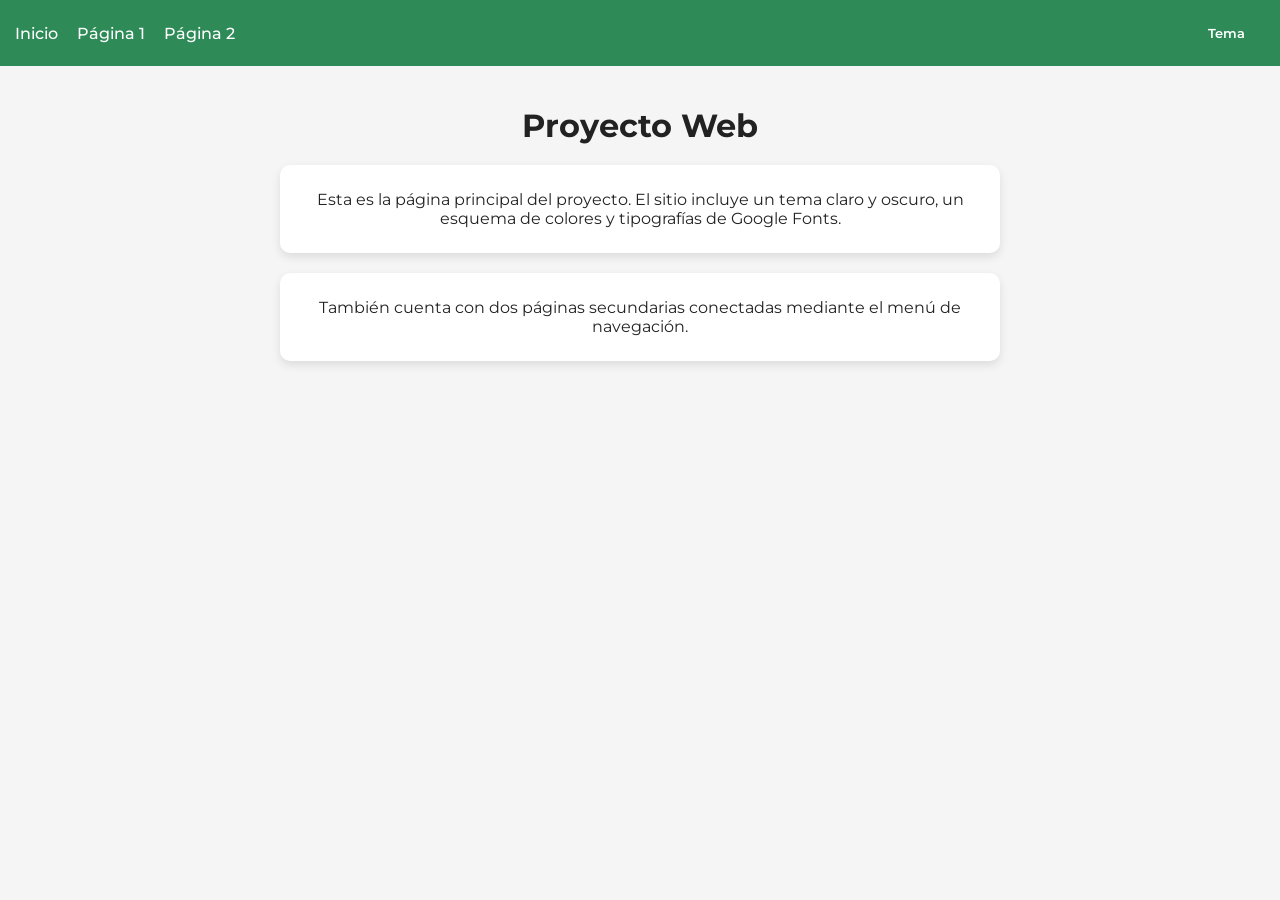
<file: proyecto/index.html>
<!DOCTYPE html>
<html lang="es">

<head>
<meta charset="UTF-8">
<title>Página Principal</title>
<link rel="stylesheet" href="styles.css">
</head>

<body>

<nav>

<div>
<a href="index.html">Inicio</a>
<a href="pagina1.html">Página 1</a>
<a href="pagina2.html">Página 2</a>
</div>

<button onclick="cambiarTema()">Tema</button>

</nav>

<div class="container">

<h1>Proyecto Web</h1>

<div class="card">
<p>
Esta es la página principal del proyecto.  
El sitio incluye un tema claro y oscuro, un esquema de colores y tipografías de Google Fonts.
</p>
</div>

<div class="card">
<p>
También cuenta con dos páginas secundarias conectadas mediante el menú de navegación.
</p>
</div>

</div>

<script src="script.js"></script>

</body>
</html>
</file>
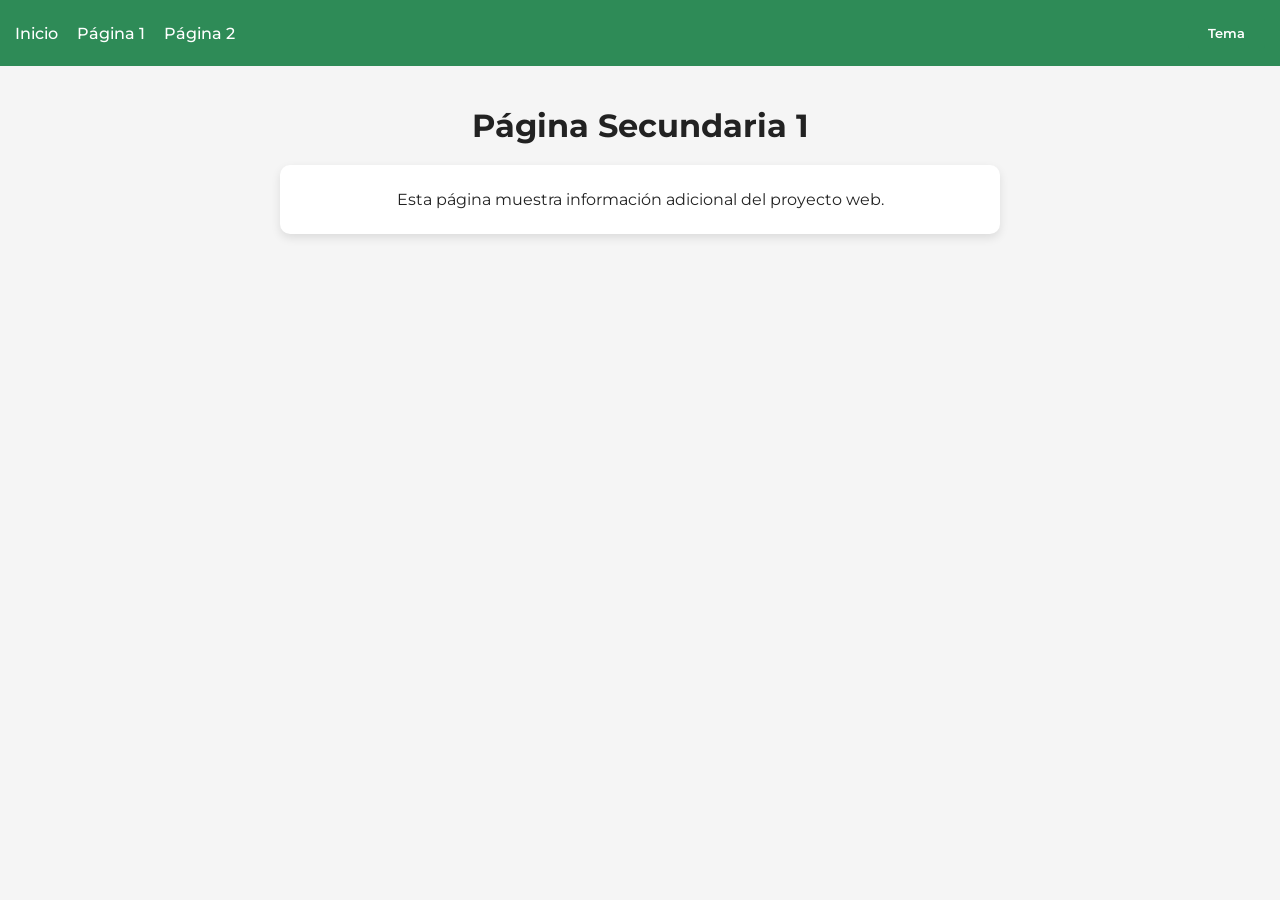
<file: proyecto/pagina1.html>
<!DOCTYPE html>
<html lang="es">

<head>
<meta charset="UTF-8">
<title>Página 1</title>
<link rel="stylesheet" href="styles.css">
</head>

<body>

<nav>

<div>
<a href="index.html">Inicio</a>
<a href="pagina1.html">Página 1</a>
<a href="pagina2.html">Página 2</a>
</div>

<button onclick="cambiarTema()">Tema</button>

</nav>

<div class="container">

<h1>Página Secundaria 1</h1>

<div class="card">
<p>
Esta página muestra información adicional del proyecto web.
</p>
</div>

</div>

<script src="script.js"></script>

</body>
</html>
</file>
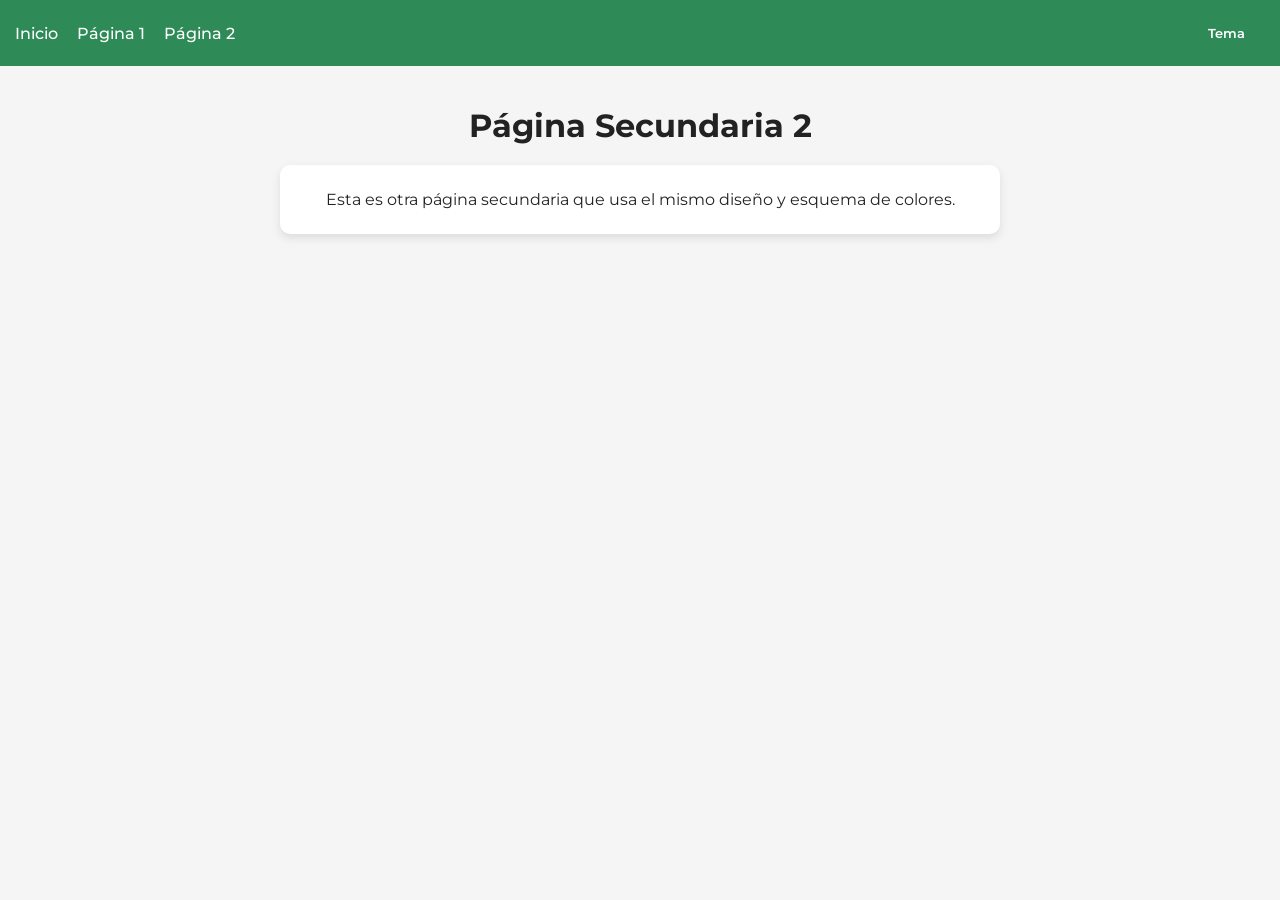
<file: proyecto/pagina2.html>
<!DOCTYPE html>
<html lang="es">

<head>
<meta charset="UTF-8">
<title>Página 2</title>
<link rel="stylesheet" href="styles.css">
</head>

<body>

<nav>

<div>
<a href="index.html">Inicio</a>
<a href="pagina1.html">Página 1</a>
<a href="pagina2.html">Página 2</a>
</div>

<button onclick="cambiarTema()">Tema</button>

</nav>

<div class="container">

<h1>Página Secundaria 2</h1>

<div class="card">
<p>
Esta es otra página secundaria que usa el mismo diseño y esquema de colores.
</p>
</div>

</div>

<script src="script.js"></script>

</body>
</html>
</file>
<file: proyecto/styles.css>
@import url('https://fonts.googleapis.com/css2?family=Montserrat:wght@300;400;600&display=swap');

*{
margin:0;
padding:0;
box-sizing:border-box;
font-family:'Montserrat', sans-serif;
}

/* VARIABLES DE COLOR */

:root{
--fondo:#f5f5f5;
--texto:#222;
--nav:#2e8b57;
--tarjeta:#ffffff;
--boton:#2e8b57;
}

/* TEMA OSCURO */

.dark{
--fondo:#1e1e1e;
--texto:#f5f5f5;
--nav:#14532d;
--tarjeta:#2a2a2a;
--boton:#22c55e;
}

body{
background:var(--fondo);
color:var(--texto);
transition:0.3s;
}

/* NAVBAR */

nav{
background:var(--nav);
padding:15px;
display:flex;
justify-content:space-between;
align-items:center;
}

nav a{
color:white;
text-decoration:none;
margin-right:15px;
font-weight:500;
}

nav a:hover{
text-decoration:underline;
}

/* CONTENEDOR */

.container{
padding:40px;
text-align:center;
}

/* TARJETAS */

.card{
background:var(--tarjeta);
padding:25px;
margin:20px auto;
width:60%;
border-radius:10px;
box-shadow:0 4px 10px rgba(0,0,0,0.1);
}

/* BOTON */

button{
padding:10px 20px;
border:none;
border-radius:6px;
background:var(--boton);
color:white;
cursor:pointer;
font-weight:600;
}

button:hover{
opacity:0.9;
}

/* TITULOS */

h1{
margin-bottom:20px;
}
</file>
